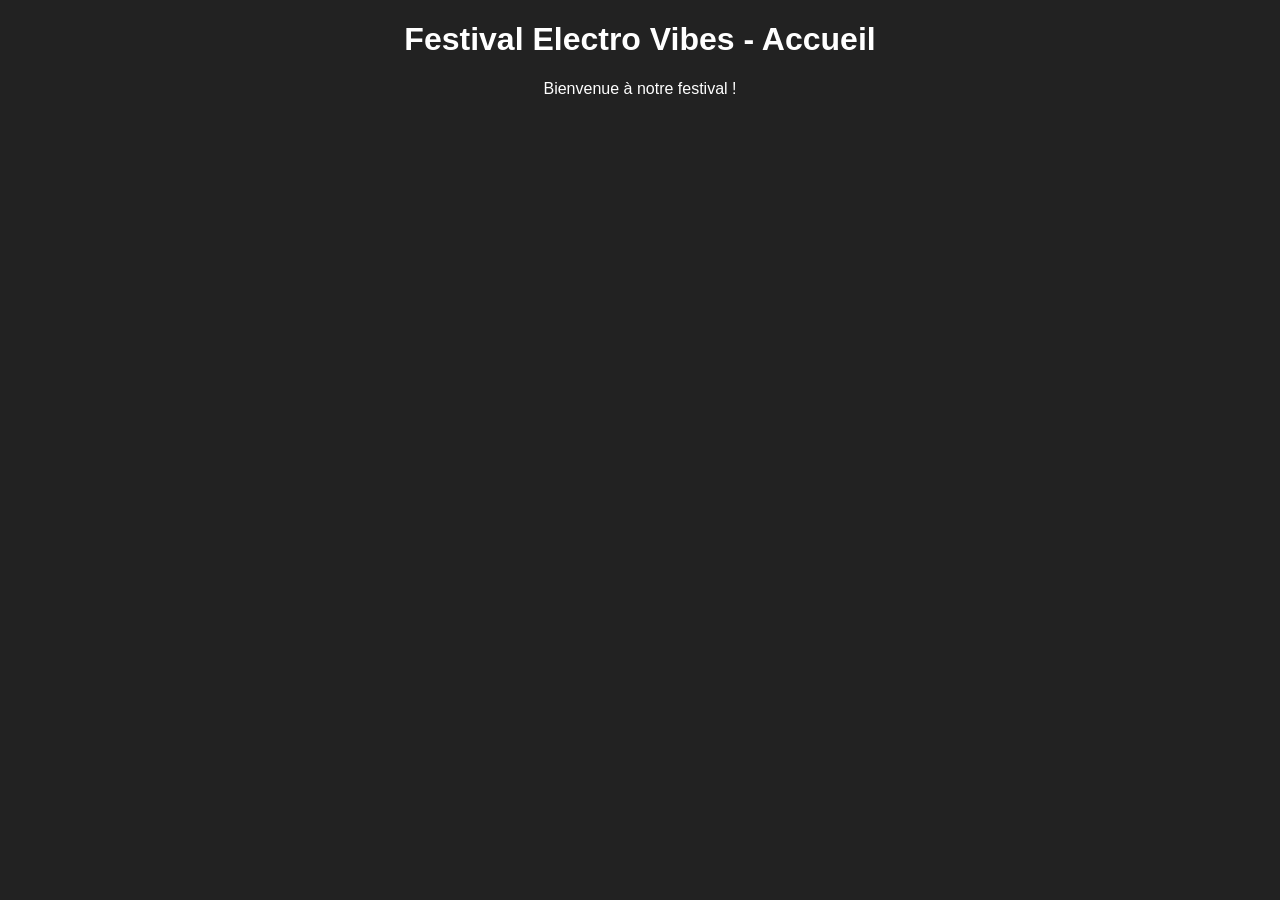
<file: index.html>
<!DOCTYPE html>
<html lang="fr">
<head>
    <meta charset="UTF-8">
    <title>Festival Electro Vibes</title>
    <link rel="stylesheet" href="style.css">
</head>
<body>

   <h1>Festival Electro Vibes - Accueil</h1>
    <p>Bienvenue à notre festival !</p>

    <script src="script.js"></script>
</body>
</html>
</file>
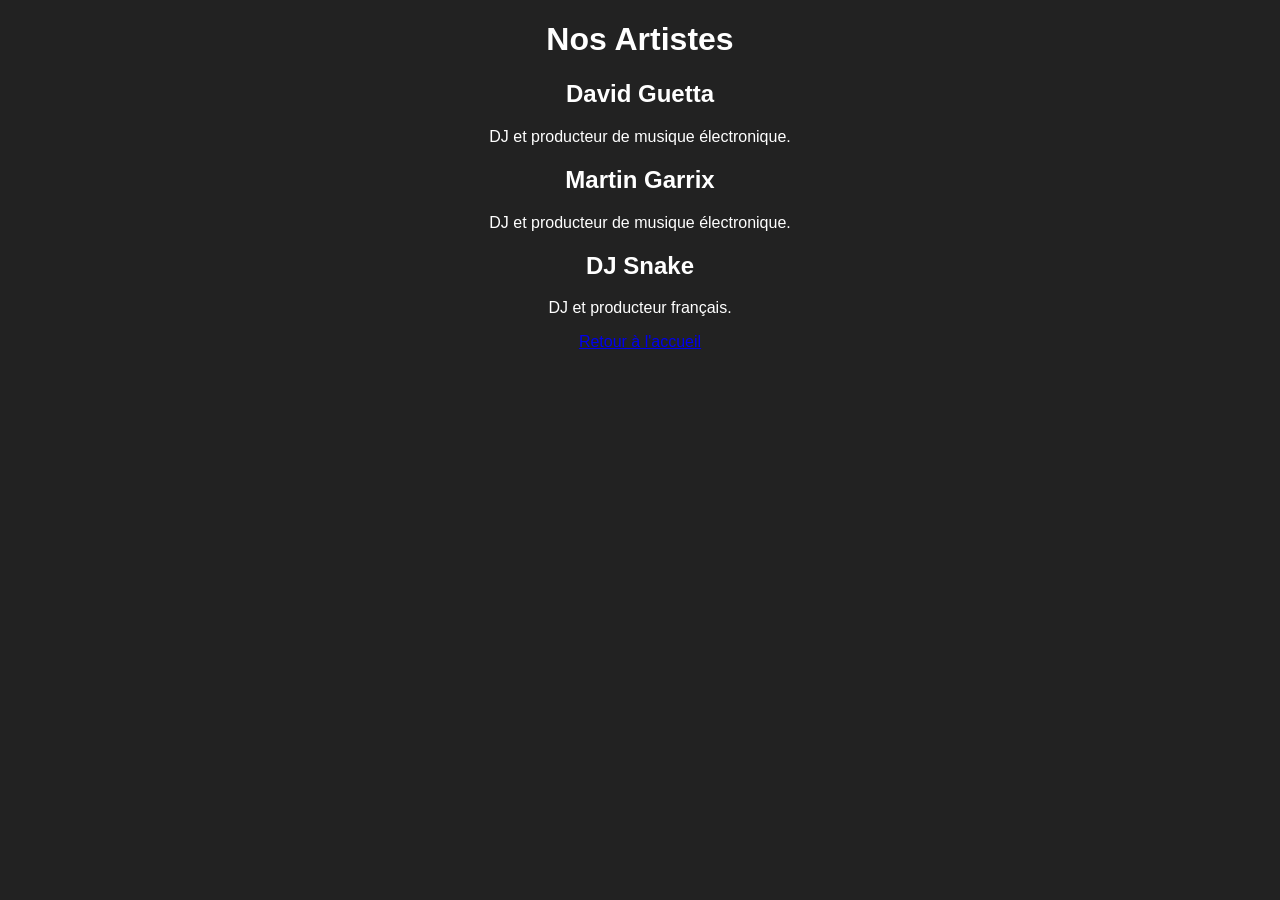
<file: artistes.html>
<!DOCTYPE html>
<html lang="fr">
<head>
    <meta charset="UTF-8">
    <title>Artistes - Festival Electro Vibes</title>
    <link rel="stylesheet" href="style.css">
</head>
<body>

    <h1>Nos Artistes</h1>

    <section>
        <h2>David Guetta</h2>
        <p>DJ et producteur de musique électronique.</p>
    </section>

    <section>
        <h2>Martin Garrix</h2>
        <p>DJ et producteur de musique électronique.</p>
    </section>

    <section>
        <h2>DJ Snake</h2>
        <p>DJ et producteur français.</p>
    </section>

    <a href="index.html">Retour à l'accueil</a>

</body>
</html>
</file>
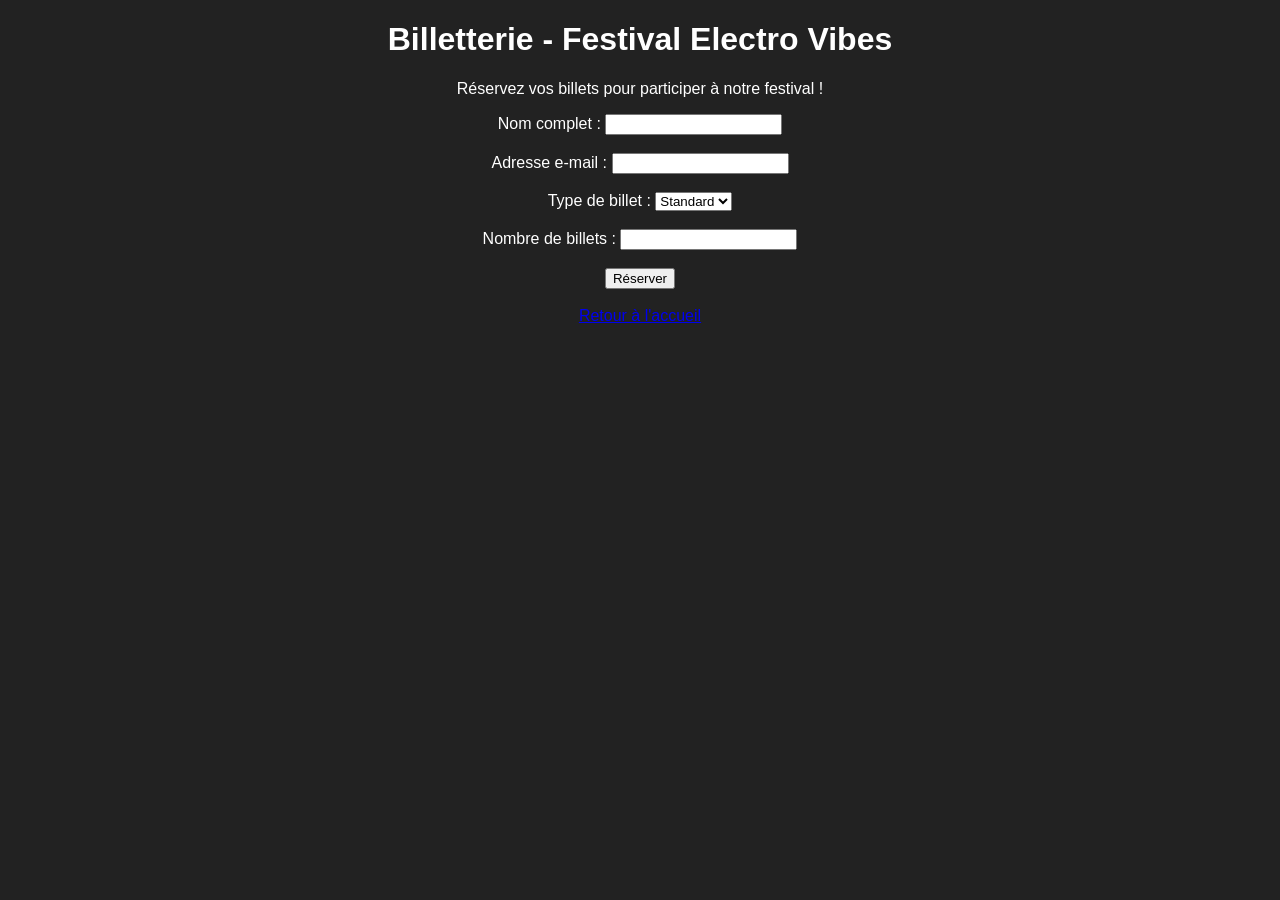
<file: billetterie.html>
<!DOCTYPE html>
<html lang="fr">
<head>
    <meta charset="UTF-8">
    <meta name="viewport" content="width=device-width, initial-scale=1.0">
    <title>Billetterie - Festival Electro Vibes</title>
    <link rel="stylesheet" href="style.css">
</head>
<body>

    <h1>Billetterie - Festival Electro Vibes</h1>

    <p>Réservez vos billets pour participer à notre festival !</p>

    <form>
        <label for="nom">Nom complet :</label>
        <input type="text" id="nom" name="nom" required>

        <br><br>

        <label for="email">Adresse e-mail :</label>
        <input type="email" id="email" name="email" required>

        <br><br>

        <label for="type">Type de billet :</label>
        <select id="type" name="type">
            <option value="standard">Standard</option>
            <option value="vip">VIP</option>
        </select>

        <br><br>

        <label for="quantite">Nombre de billets :</label>
        <input type="number" id="quantite" name="quantite" min="1" required>

        <br><br>

        <button type="submit">Réserver</button>
    </form>

    <br>
    <a href="index.html">Retour à l'accueil</a>

</body>
</html>
</file>
<file: style.css>
body {
    font-family: Arial, sans-serif;
    text-align: center;
    background-color: #222;
    color: white;
}
</file>
